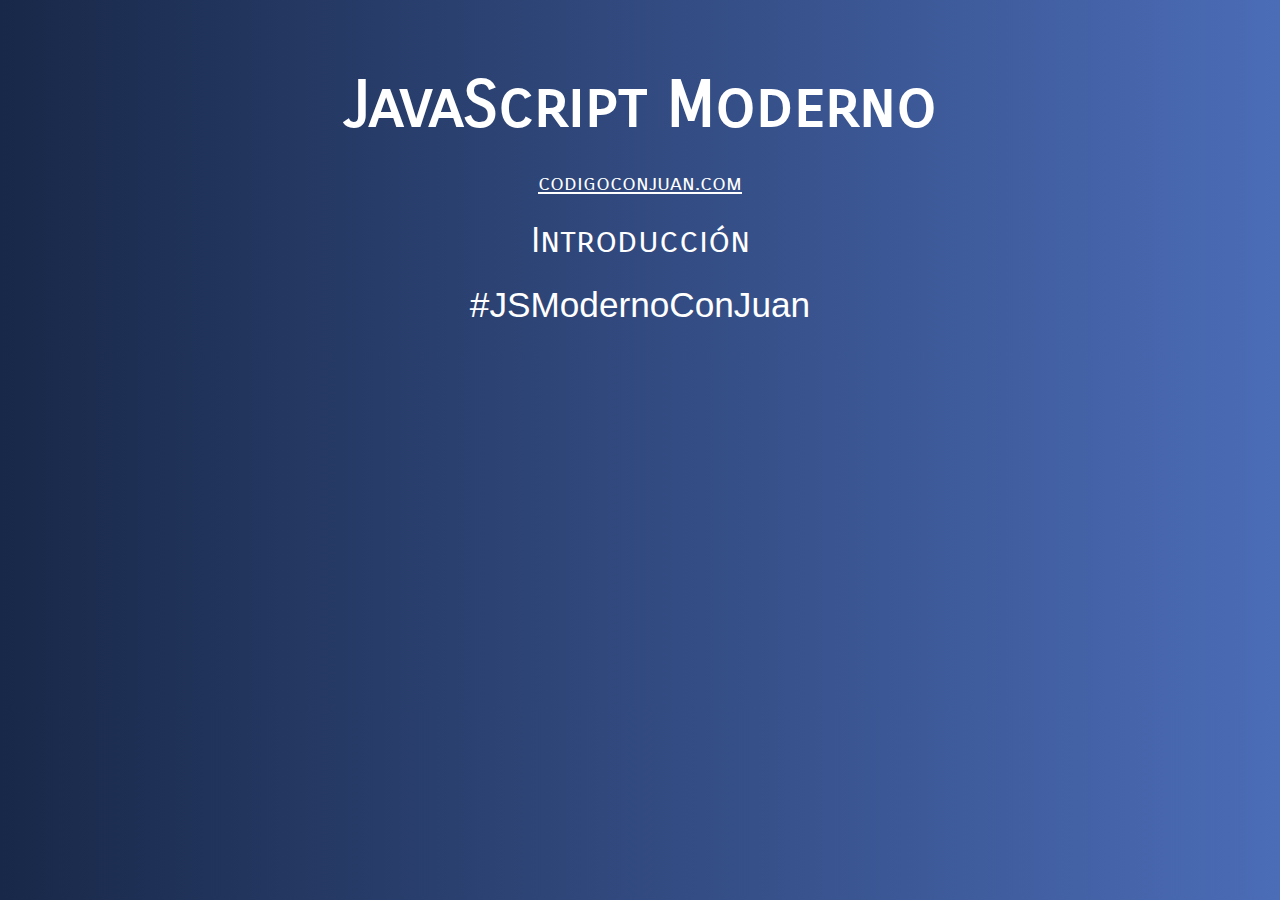
<file: 01-Introduccion/index.html>
<!DOCTYPE html>
<html lang="en">
<head>
    <meta charset="UTF-8">
    <meta name="viewport" content="width=device-width, initial-scale=1.0">
    <title>Document</title>
    <link href="https://fonts.googleapis.com/css2?family=Carrois+Gothic+SC&display=swap" rel="stylesheet"> 
    <link rel="stylesheet" href="../assets/css/style.css">
</head>
<body>
    <div class="contenido">
        <h1>JavaScript Moderno</h1>
        <a href="http://www.codigoconjuan.com" target="_blank">codigoconjuan.com</a>
        <p>Introducción</p>
        <p class="hashtag">#JSModernoConJuan</p>
    </div>
</body>

</html>
</file>
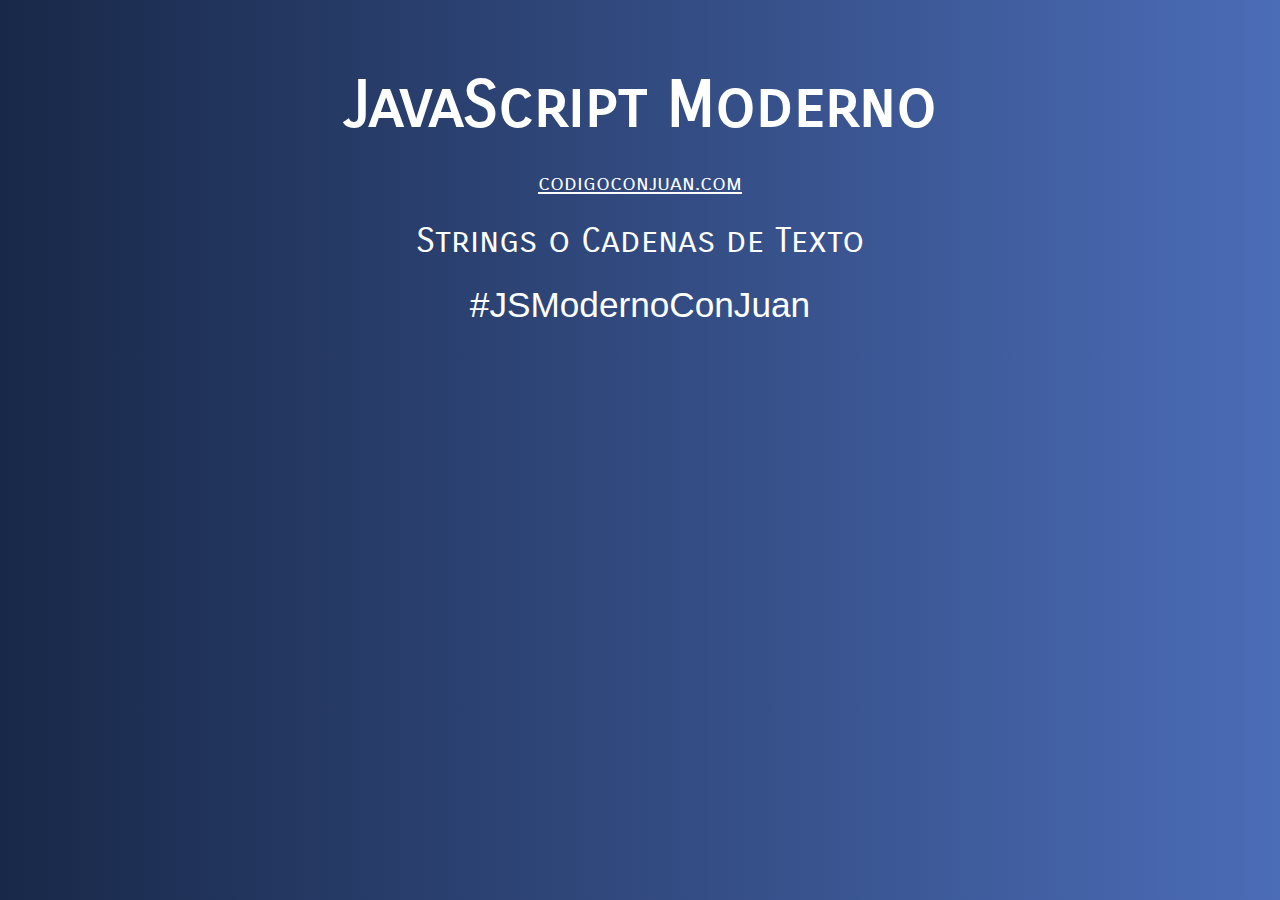
<file: 03-Strings/index.html>
<!DOCTYPE html>
<html lang="en">
<head>
    <meta charset="UTF-8">
    <meta name="viewport" content="width=device-width, initial-scale=1.0">
    <title>Document</title>
    <link href="https://fonts.googleapis.com/css2?family=Carrois+Gothic+SC&display=swap" rel="stylesheet"> 
    <link rel="stylesheet" href="../assets/css/style.css">
</head>
<body>

    <div class="contenido">
        <h1>JavaScript Moderno</h1>
        <a href="http://www.codigoconjuan.com" target="_blank">codigoconjuan.com</a>
        <p>Strings o Cadenas de Texto</p>
        <p class="hashtag">#JSModernoConJuan</p>
    </div>




    
</body>
</html>
</file>
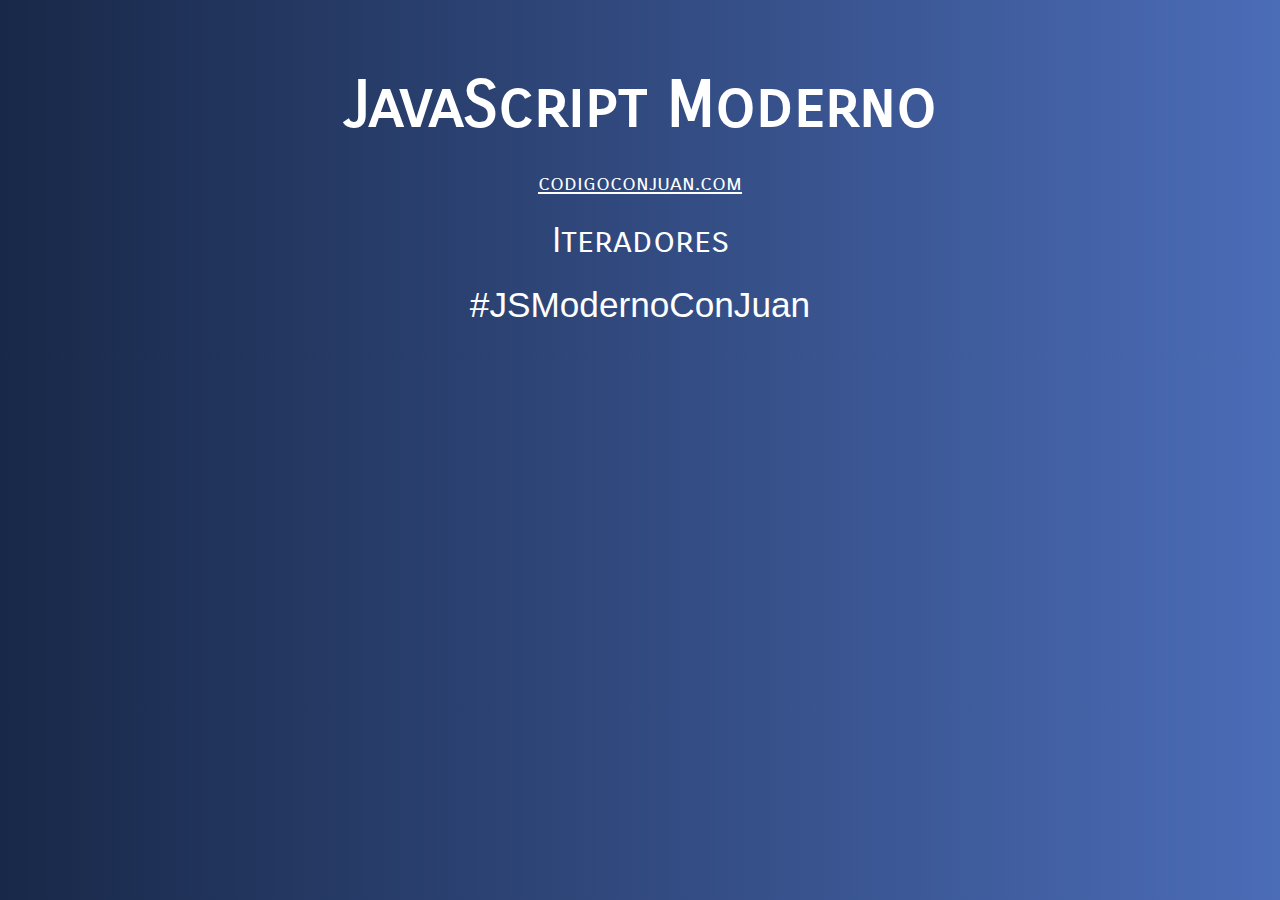
<file: 11-Iteradores/index.html>
<!DOCTYPE html>
<html lang="en">
<head>
    <meta charset="UTF-8">
    <meta name="viewport" content="width=device-width, initial-scale=1.0">
    <title>Document</title>
    <link href="https://fonts.googleapis.com/css2?family=Carrois+Gothic+SC&display=swap" rel="stylesheet"> 
    <link rel="stylesheet" href="../assets/css/style.css">
</head>
<body>

    <div class="contenido">
        <h1>JavaScript Moderno</h1>
        <a href="http://www.codigoconjuan.com" target="_blank">codigoconjuan.com</a>
        <p>Iteradores</p>
        <p class="hashtag">#JSModernoConJuan</p>
    </div>

    <!-- <script src="js/01-app.js"></script> 
    <script src="js/02-app.js"></script>
    <script src="js/03-app.js"></script>
    <script src="js/04-app.js"></script>
    <script src="js/05-app.js"></script> 
    <script src="js/06-app.js"></script>
    <script src="js/07-app.js"></script> -->
    <script src="js/08-app.js"></script>
    
</body>
</html>
</file>
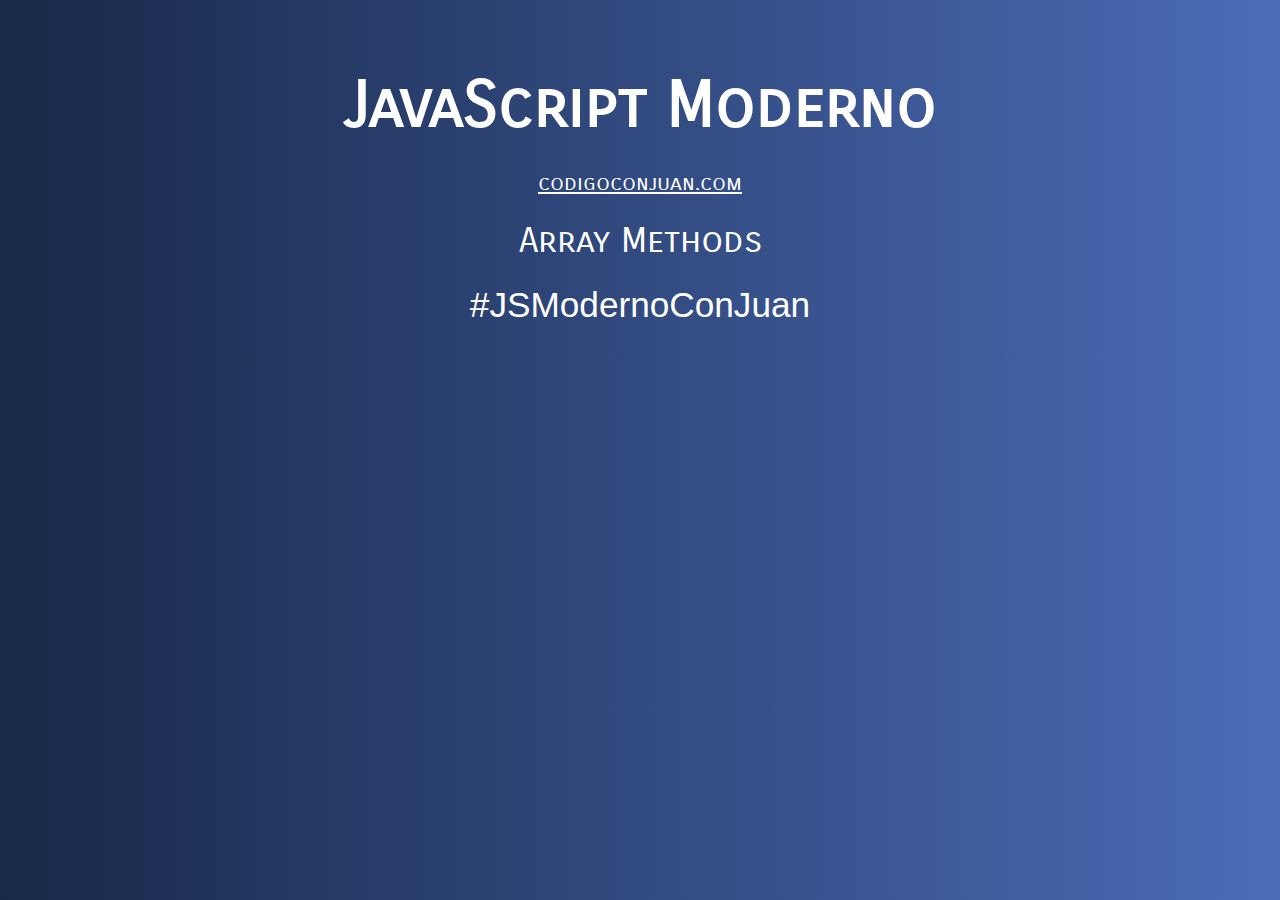
<file: 12-ArrayMethods/index.html>
<!DOCTYPE html>
<html lang="en">
<head>
    <meta charset="UTF-8">
    <meta name="viewport" content="width=device-width, initial-scale=1.0">
    <title>Document</title>
    <link href="https://fonts.googleapis.com/css2?family=Carrois+Gothic+SC&display=swap" rel="stylesheet"> 
    <link rel="stylesheet" href="../assets/css/style.css">
</head>
<body>

    <div class="contenido">
        <h1>JavaScript Moderno</h1>
        <a href="http://www.codigoconjuan.com" target="_blank">codigoconjuan.com</a>
        <p>Array Methods</p>
        <p class="hashtag">#JSModernoConJuan</p>
    </div>

    <script src="js/01-app.js"></script> 
    <script src="js/02-app.js"></script>
    <script src="js/03-app.js"></script>
    <script src="js/04-app.js"></script>
    <script src="js/05-app.js"></script> 
    <script src="js/06-app.js"></script>
    <script src="js/07-app.js"></script>
    <script src="js/08-app.js"></script>
    
</body>
</html>
</file>
<file: assets/css/style.css>
body {
    background: #4b6cb7;  /* fallback for old browsers */
    background: -webkit-linear-gradient(to right, #182848, #4b6cb7);  /* Chrome 10-25, Safari 5.1-6 */
    background: linear-gradient(to right, #182848, #4b6cb7); /* W3C, IE 10+/ Edge, Firefox 16+, Chrome 26+, Opera 12+, Safari 7+ */
}

h1, p, a {
    font-family: 'Carrois Gothic SC', sans-serif;
    display: block;
    text-align: center;
    line-height:.8;
    color: white;
}
.contenido {
    max-width: 1200px;
    margin: 5rem auto 0 auto;
    color: white;
    font-size: 3rem;
    font-family: 'Carrois Gothic SC', sans-serif;
}
h1 {
    font-size: 4rem;
}
a {
    font-size: 1.4rem;
}
p {
    font-size: 2.2rem;
}

.hashtag {
    font-family: Arial, Helvetica, sans-serif;
}
</file>
